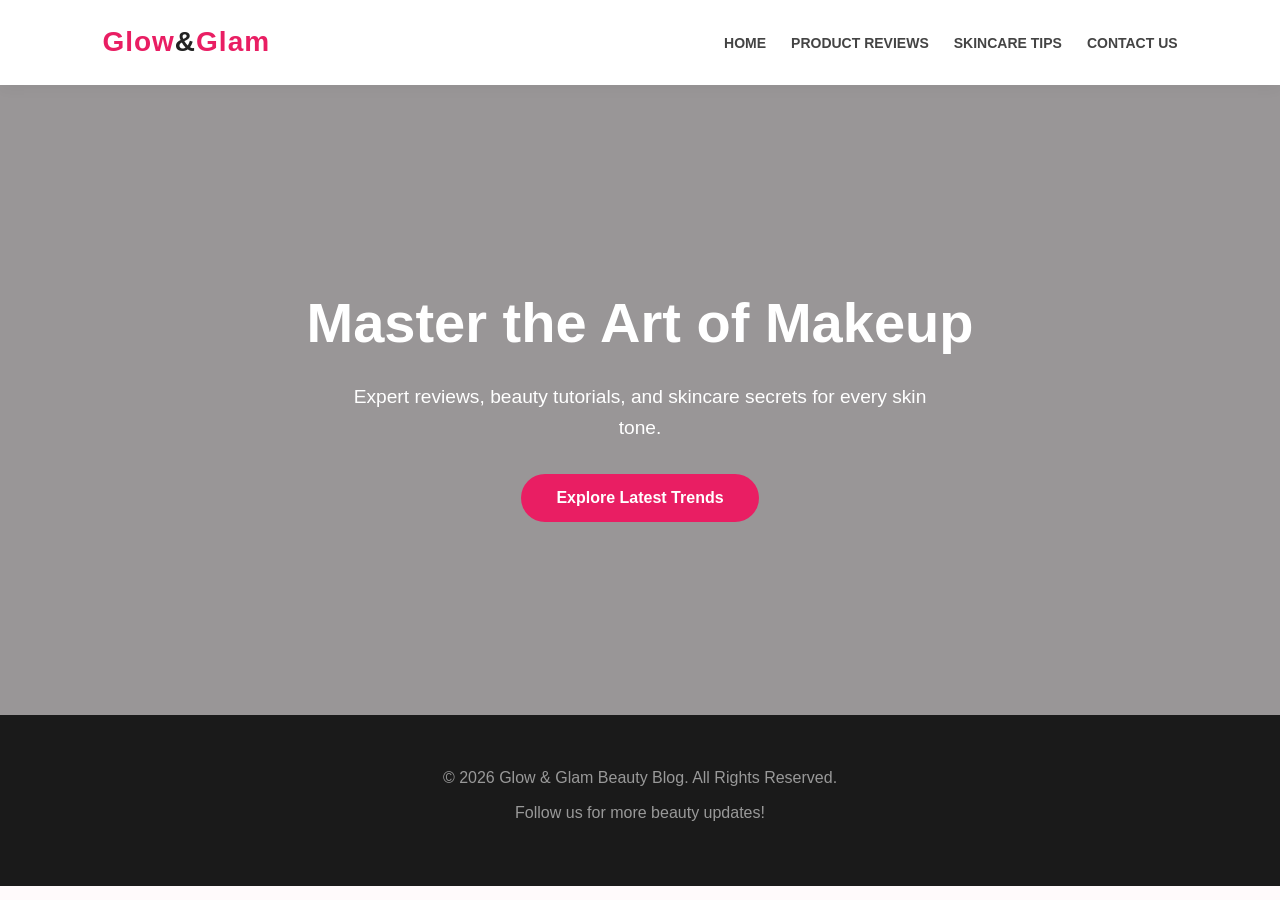
<file: index.html>
<!DOCTYPE html> 
<html lang="en">
<head>
    <meta charset="UTF-8">
    <meta name="viewport" content="width=device-width, initial-scale=1.0">
    <title>Glow & Glam | Beauty & Makeup Blog</title>
    <link rel="stylesheet" href="style.css">
</head>
<body>

    <header>
        <div class="logo">Glow<span>&</span>Glam</div>
        <nav>
            <ul>
                <li><a href="index.html">Home</a></li>
                <li><a href="reviews.html">Product Reviews</a></li>
                <li><a href="skincare.html">Skincare Tips</a></li>
                <li><a href="contact.html">Contact Us</a></li>
            </ul>
        </nav>
    </header>

    <section class="hero">
        <div class="hero-content">
            <h1>Master the Art of Makeup</h1>
            <p>Expert reviews, beauty tutorials, and skincare secrets for every skin tone.</p>
           <!-- یہاں 'blog.html' کی جگہ آپ اپنا افیلیٹ لنک یا نیا بلاگ لنک ڈال سکتی ہیں -->
           <a href="https://www.amazon.com" target="_blank"> <button class="btn">Explore Latest Trends</button></a>
        </div>
    </section>

    <footer>
        <p>&copy; 2026 Glow & Glam Beauty Blog. All Rights Reserved.</p>
        <p>Follow us for more beauty updates!</p>
    </footer>

</body>
</html>
</file>
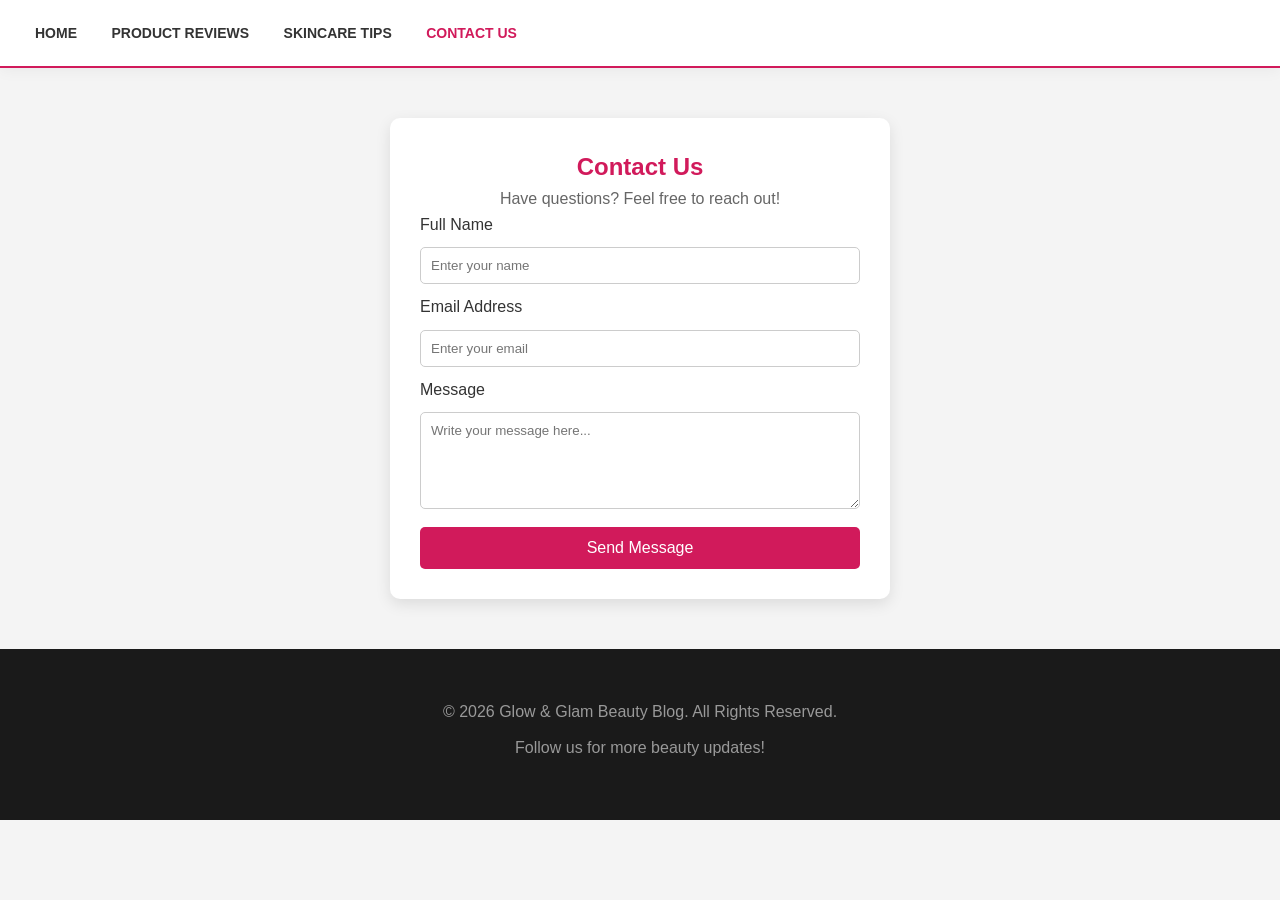
<file: contact.html>
<!DOCTYPE html>
<html lang="en">
<head>
    <meta charset="UTF-8">
    <meta name="viewport" content="width=device-width, initial-scale=1.0">
    <title>Contact Us</title>
    <link rel="stylesheet" href="style.css">
    <style>
      body {
        font-family: 'Segoe UI', sans-serif;
        margin: 0;
        background-color: #f4f4f4;
    }

    header {
        background: #fff;
        padding: 20px;
        text-align: center;
        border-bottom: 2px solid #d11a5b;
    }

    nav a {
        margin: 0 15px;
        text-decoration: none;
        color: #333;
        font-weight: bold;
        font-size: 14px;
        transition: 0.3s;
    }

    nav a:hover {
        color: #d11a5b;
    }

    .contact-box {
        max-width: 500px;
        margin: 50px auto;
        background: #fff;
        padding: 30px;
        border-radius: 10px;
        box-shadow: 0 5px 15px rgba(0,0,0,0.1);
    }

    h2 { color: #d11a5b; text-align: center; }

    .input-field {
        width: 100%;
        padding: 10px;
        margin: 10px 0;
        border: 1px solid #ccc;
        border-radius: 5px;
        box-sizing: border-box;
    }

    .submit-btn {
        width: 100%;
        padding: 12px;
        background: #d11a5b;
        color: white;
        border: none;
        border-radius: 5px;
        cursor: pointer;
        font-size: 16px;
        transition: 0.3s;
    }

    /* Hover effect lazmi chale ga ab */
    .submit-btn:hover {
        background: #a0144d !important;
    }

    /* Mobile view ke liye */
    @media (max-width: 768px) {
        header {
            display: flex !important;
            flex-direction: column !important;
            padding: 15px 0 !important;
        }

        nav {
            display: flex !important;
            flex-direction: column !important;
            gap: 12px !important;
            margin-top: 15px !important;
        }

        nav a {
            margin: 0 !important;
            font-size: 15px !important;
        }

        .contact-box {
            width: 90% !important;
            margin: 20px auto !important;
        }
    }
        
    
    
      
    </style>
</head>
<body>

<header>
    <nav>
        <a href="index.html">HOME</a>
        <a href="reviews.html">PRODUCT REVIEWS</a>
        <a href="skincare.html">SKINCARE TIPS</a>
        <a href="contact.html" style="color: #d11a5b;">CONTACT US</a>
    </nav>
</header>

<div class="contact-box">
    <h2>Contact Us</h2>
    <p style="text-align: center; color: #666;">Have questions? Feel free to reach out!</p>
    
    <form>
        <label>Full Name</label>
        <input type="text" class="input-field" placeholder="Enter your name">
        
        <label>Email Address</label>
        <input type="email" class="input-field" placeholder="Enter your email">
        
        <label>Message</label>
        <textarea class="input-field" rows="5" placeholder="Write your message here..."></textarea>
        
        <button type="submit" class="submit-btn">Send Message</button>
    </form>
</div>
   <footer>
        <p>&copy; 2026 Glow & Glam Beauty Blog. All Rights Reserved.</p>
        <p>Follow us for more beauty updates!</p>
    </footer>

</body>
</html>
</file>
<file: style.css>
/* Universal Styles */
* {
    margin: 0;
    padding: 0;
    box-sizing: border-box;
    font-family: 'Helvetica Neue', Helvetica, Arial, sans-serif;
}

body {
    background-color: #fffafb;
    color: #333;
    line-height: 1.6;
}

/* Header & Navigation */
header {
    background: #ffffff;
    padding: 20px 8%;
    display: flex;
    justify-content: space-between;
    align-items: center;
    position: sticky;
    top: 0;
    z-index: 1000;
    box-shadow: 0 2px 15px rgba(0,0,0,0.05);
}

.logo {
    font-size: 28px;
    font-weight: 800;
    letter-spacing: 1px;
    color: #e91e63;
}

.logo span {
    color: #222;
}

nav ul {
    list-style: none;
    display: flex;
}

nav ul li {
    margin-left: 25px;
}

nav ul li a {
    text-decoration: none;
    color: #444;
    font-size: 14px;
    font-weight: 600;
    text-transform: uppercase;
    transition: 0.3s;
}

nav ul li a:hover {
    color: #e91e63;
}

/* Hero Section */
.hero {
    height: 70vh;
    background: linear-gradient(rgba(0,0,0,0.4), rgba(0,0,0,0.4)), 
                url('https://images.unsplash.com/photo-1487412720507-e7ab37603c6f?w=1200') no-repeat center center/cover;
    display: flex;
    justify-content: center;
    align-items: center;
    color: white;
    text-align: center;
}

.hero-content h1 {
    font-size: 3.5rem;
    margin-bottom: 15px;
    font-weight: 700;
}

.hero-content p {
    font-size: 1.2rem;
    max-width: 600px;
    margin: 0 auto;
}

.btn {
    background: #e91e63;
    color: white;
    padding: 15px 35px;
    border: none;
    border-radius: 50px;
    font-size: 16px;
    font-weight: bold;
    cursor: pointer;
    margin-top: 30px;
    transition: 0.3s;
}

.btn:hover {
    background: #c2185b;
    transform: scale(1.05);
}

/* Blog Section */
main {
    padding: 60px 8%;
}

.section-title {
    text-align: center;
    font-size: 2.5rem;
    margin-bottom: 50px;
    position: relative;
}

.section-title::after {
    content: '';
    width: 60px;
    height: 3px;
    background: #e91e63;
    position: absolute;
    bottom: -10px;
    left: 50%;
    transform: translateX(-50%);
}

.blog-grid {
    display: grid;
    grid-template-columns: repeat(auto-fit, minmax(300px, 1fr));
    gap: 40px;
}

.card {
    background: #fff;
    border-radius: 15px;
    overflow: hidden;
    box-shadow: 0 10px 30px rgba(0,0,0,0.08);
    transition: 0.3s;
}

.card:hover {
    transform: translateY(-10px);
}

.card img {
    width: 100%;
    height: 250px;
    object-fit: cover;
}

.card-content {
    padding: 25px;
}

.category {
    color: #e91e63;
    font-size: 12px;
    font-weight: bold;
    text-transform: uppercase;
    display: block;
    margin-bottom: 10px;
}

.card-content h3 {
    margin-bottom: 15px;
    font-size: 20px;
}

.read-more {
    display: inline-block;
    margin-top: 20px;
    color: #222;
    text-decoration: none;
    font-weight: bold;
    font-size: 14px;
    border-bottom: 2px solid #e91e63;
    transition: 0.2s;
}

.read-more:hover {
    background: #e91e63;
    color: white;
    padding: 5px 10px;
    border-radius: 5px;
}

/* Footer */
footer {
    text-align: center;
    padding: 50px;
    background: #1a1a1a;
    color: #999;
}

footer p {
    margin-bottom: 10px;
}
/* 1. Pehle normal styling (Laptop ke liye) */
.hero {
    display: flex;
    font-size: 30px;
}

.blog-grid {
    display: flex;
    gap: 20px;
}

/* ------------------------------------------------ */
/* 2. Sab se niche Media Query (Mobile ke liye)    */
/* ------------------------------------------------ */

@media (max-width: 768px) {
    .hero {
        flex-direction: column;
        font-size: 22px; /* Yahan !important ki zaroorat nahi */
    }

    .blog-grid {
        flex-direction: column;
        align-items: center;
    }
}
@media (max-width: 768px) {
    /* Logo aur Nav ko upar neeche karne ke liye */
    header {
        display: flex;
        flex-direction: column;
        align-items: center;
        padding: 10px 0;
    }

    /* Menu links ko ek line ke bajaye upar neeche lane ke liye */
    nav ul {
        flex-direction: column; 
        padding: 0;
        margin-top: 10px;
        list-style: none;
        display: flex;
        align-items: center;
    }

    nav ul li {
        margin: 8px 0; /* Links ke darmiyan thora gap */
    }

    /* Hero text ka size thora chota karein taake mobile screen par fit aaye */
    .hero-banner h1, h1 {
        font-size: 22px !important;
        padding: 0 10px;
    }
}
</file>
